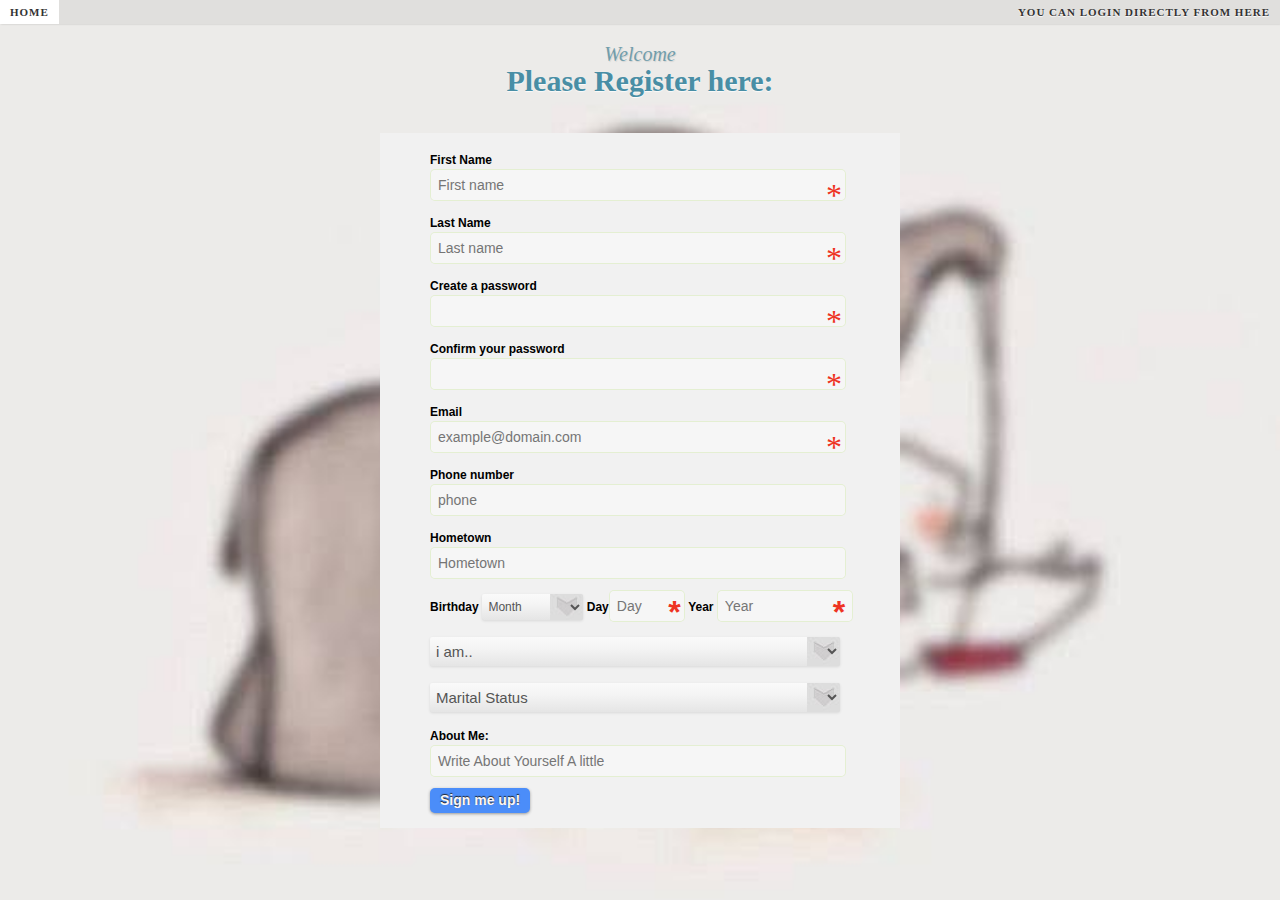
<file: index.html>
<!DOCTYPE html>
<html>
<head>
<title>El 3M'S w nourhan</title>
  <meta http-equiv="X-UA-Compatible" content="IE=EmulateIE7; IE=EmulateIE9">
  <meta http-equiv="Content-Type" content="text/html; charset=utf-8" />
  <meta name="viewport" content="width=device-width, initial-scale=1, maximum-scale=1.0, user-scalable=no"/>
    <link rel="stylesheet" type="text/css" href="style.css" media="all" />
    <link rel="stylesheet" type="text/css" href="demo.css" media="all" />

    <script type="text/javascript">

function validate()
{

var pass= document.getElementById("password").value;
var pass1= document.getElementById("repassword").value;

if(pass != pass1)
{
alert ("passwords are not matching !");
return false;
}

var email = document.getElementById("email").value;
var regex = /^([0-9a-zA-Z]([-_\\.]*[0-9a-zA-Z]+)*)@([0-9a-zA-Z]([-_\\.]*[0-9a-zA-Z]+)*)[\\.]([a-zA-Z]{2,9})$/;
if(!regex.test(email)){
 alert("Enter a valid email");
 return false;
     }
var fname= document.getElementById("fname").value;
var lname= document.getElementById("lname").value;
var letters = /^[A-Za-z]+$/;
if(!fname.match(letters))  
      
     {  
     alert("your first name must be letters only");  
     return false;  
     } 
if(!(lname.match(letters)))  
      
     {  
     alert("your last name must be letters only");  
     return false;  
     } 
   

return true;

} 
</script>
<body>
<div class="container">
            <div class="fresh-top">
                <a href="3mn.html" target="_self"><strong>Home</strong></a>
                <span class="right">
                    <a href="login.php">
                        <strong>You Can login directly from here</strong>
                    </a>
                </span>
                <div class="clr"></div>
            </div>
      <header>
        <h1><span>Welcome</span>Please Register here:</h1>
            </header>       
      <div  class="form" >
        <form id="contactform" action="welcome.php" method="POST" onsubmit="return validate()" > 
          <p class="contact"><label for="name">First Name</label></p> 
          <input id="fname" name="fname" placeholder="First name" maxlength="14" required="" tabindex="1" type="text"> 
         <span class="asterisk_input">  </span>  

          <p class="contact"><label for="name">Last Name</label></p> 
          <input id="lname" name="lname" placeholder="Last name" maxlength="14" required="" tabindex="2" type="text"> 
           <span class="asterisk_input">  </span>  

              <p class="contact"><label for="password">Create a password</label></p> 
          <input type="password" id="password" name="password" minlength="10" maxlength="20" required="" tabindex="3"> 
           <span class="asterisk_input">  </span>  
                <p class="contact"><label for="repassword">Confirm your password</label></p> 
          <input type="password" id="repassword" name="repassword" maxlength="14" required="" tabindex="4"> 
           <span class="asterisk_input">  </span>  
           
          <p class="contact"><label for="email">Email</label></p> 
          <input id="email" name="email" placeholder="example@domain.com" required="" type="email" tabindex="5"> 
           <span class="asterisk_input">  </span>  
                
                <p class="contact"><label for="username">Phone number</label></p> 
          <input id="phone" name="phone" placeholder="phone" maxlength="11" tabindex="6" type="text" type="text" pattern="\d{11}" title="11 digits numbers"> 

          <p class="contact"><label for="hometown">Hometown</label></p> 
       <input id="hometown" name="hometown" placeholder="Hometown"  type="text" tabindex="7">
           
            
               <fieldset>
                 <label>Birthday</label>
                  <label class="month"> 
                  <select class="select-style" name="BirthMonth" required tabindex="8" >
                  <option value="">Month</option>
                  <option value="01">January</option>
                  <option value="02">February</option>
                  <option value="03" >March</option>
                  <option value="04">April</option>
                  <option value="05">May</option>
                  <option value="06">June</option>
                  <option value="07">July</option>
                  <option value="08">August</option>
                  <option value="09">September</option>
                  <option value="10">October</option>
                  <option value="11">November</option>
                  <option value="12" >December</option>
                  <span class="asterisk_input">  </span> 
                  </label>
                 </select>    
               <label>Day<input class="birthday" id="day"  maxlength="2"  type="number" min="1" max="31" name="BirthDay" required placeholder="Day" tabindex="9" ></label>
               <span class="asterisk_input">  </span> 
                <label>Year <input class="birthyear" maxlength="4" type="number" min="1930" max="2015" name="BirthYear" required placeholder="Year" tabindex="10" ></label>
                 <span class="asterisk_input">  </span>  
              </fieldset>
  
            <select class="select-style gender" name="gender" tabindex="11" required>
            <option value="" >i am..</option>
            <option value="Male">Male</option>
            <span class="asterisk_input">  </span> 
            <option value="Female">Female</option>
            <span class="asterisk_input">  </span> 

            </select><br><br>

             <select class="select-style gender" name="marital" tabindex="12" required>
            <option value="">Marital Status</option>
            <option value="Single">Single</option>
            <option value="Married">Married</option>
            <option value="Engaged">Engaged</option>

            </select><br><br>
            
            <p class="contact"><label for="me">About Me:</label></p> 
            <input id="me" name="me" placeholder="Write About Yourself A little" type="text"> <br>
            <input class="buttom" name="submit" id="submit" tabindex="13" value="Sign me up!" type="submit">   
   </form> 
</div>      
</div>
</body>
</html>
</file>
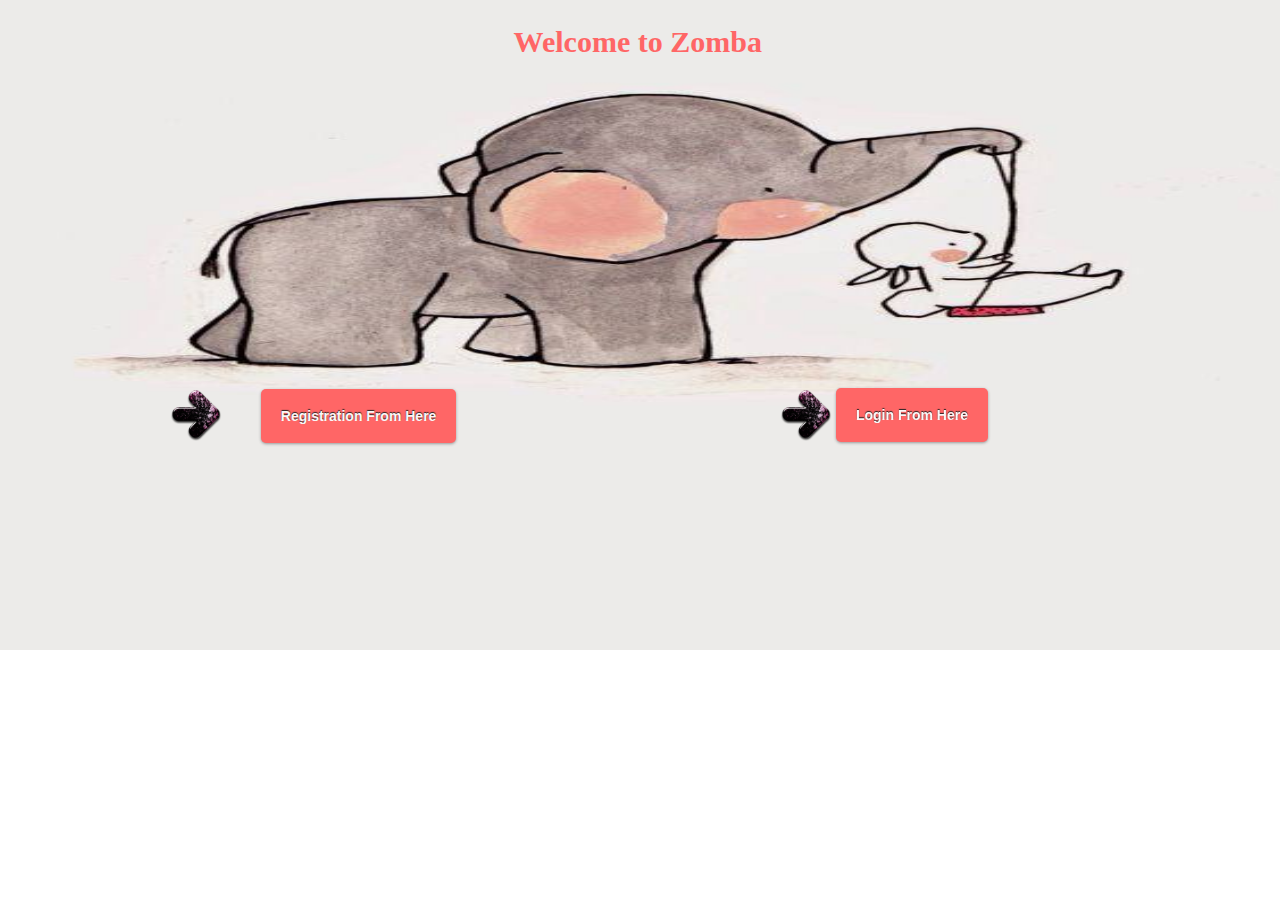
<file: 3mn.html>
<!DOCTYPE html>
<html>
<head>
<title>El 3M'S w nourhan</title>
    <link rel="stylesheet" type="text/css" href="mn.css" media="all" />

<style>
body {
    font-family: Cambria, Palatino, "Palatino Linotype", "Palatino LT STD", Georgia, serif;
	background:url(images/mai.jpg);
	font-weight: 400;
	font-size: 15px;
	color: #3a2127;
	overflow-y: scroll;
  background-position: center;
  background-repeat: no-repeat;
  background-size: 1350px 850px;
}
/*.animate-area { 
  background-image: url(g.png), url(g1.png), url(images.png);
  background-position: 20px -90px, 30px 80px, 0px 0px;
  background-repeat: no-repeat, no-repeat, repeat-x;
}

@keyframes animatedBird {
  from { background-position: 20px 20px, 30px 80px, 0 0; }
  to { background-position: 300px -90px, 30px 20px, 100% 0; }
}
    
.animate-area { 
  animation: animatedBird 4s linear infinite;
}

*/

@keyframes tutsFade {
  0% {
    opacity: 1;
  }
  100% {
    opacity: 0;
  }
}
p {

  animation-name: tutsFade;
  animation-duration: 2s;
  animation-delay: 0.5s;
  animation-iteration-count: infinite;
  animation-timing-function: linear;
  animation-direction: alternate;
  text-align: left;
  font-size: 30px;
  font-family: fantasy;
  color:#000066;
  margin-top: 40px;
  margin-left: 0px;
  border : 1px solid black;
  border-radius: 1px;
  padding: 10px 10px 10px ;
  padding-right: -100px;
  width : fit-content;
  width:-webkit-fit-content; 
  width:-moz-fit-content;
  border-width: 5px;
  border-color: #000066;
  float: center;
  border-collapse: collapse;
  
}

@keyframes slidein {
  from {
    margin-left: 100%;
    width: 300%; 
  }

  to {
    margin-left: 0%;
    width: 10040
  }
}


@keyframes slide {
  from {
    margin-left: 100%;
    width: 300%; 
  }

  to {
    margin-left: 40%;
    width: 10040
  }
}

h1 {
  animation-duration: 3s;
  animation-name: slidein;
  animation-iteration-count: infinite;
  font-size: 30px;
  font-family: fantasy;
  color:#000066;
}


h2 {
  animation-duration: 3s;
  animation-name: slide;
  margin-left: 40%;
  font-size: 30px;
  font-family: fantasy;
  color:#FF6666;
}

.may {
 margin-left: 20%;
 margin-top: 305px;
 font-style: italic;
 color :#0066cc;
 display: inline-block;

}

.may input.buttom {
   background: #FF6666; display: inline-block; padding: 20px 20px 20px; color: #fbf7f7; text-decoration: none; font-weight: bold; line-height: 1; -moz-border-radius: 5px; -webkit-border-radius: 5px; border-radius: 5px; -moz-box-shadow: 0 1px 3px #999; -webkit-box-shadow: 0 1px 3px #999; box-shadow: 0 1px 3px #999; text-shadow: 0 -1px 1px #222; border: none; position: relative; cursor: pointer; font-size: 14px; font-family:Verdana, Geneva, sans-serif;
 }

.may input.buttom:hover { 
 background-color: #006699;
 display: inline-block;
 }


 .mayar {
 margin-left: 65.5%;
 margin-top: -55px;
 font-style: italic;
 color :#0066cc;

}

.mayar input.buttom {
   background: #FF6666; display: inline-block; padding: 20px 20px 20px; color: #fbf7f7; text-decoration: none; font-weight: bold; line-height: 1; -moz-border-radius: 5px; -webkit-border-radius: 5px; border-radius: 5px; -moz-box-shadow: 0 1px 3px #999; -webkit-box-shadow: 0 1px 3px #999; box-shadow: 0 1px 3px #999; text-shadow: 0 -1px 1px #222; border: none; position: relative; cursor: pointer; font-size: 14px; font-family:Verdana, Geneva, sans-serif;
 }

.mayar input.buttom:hover { 
 background-color: #006699;
 }

</style>
</head>

<body>
<!--<h1><strong>Welcome to our Page</strong></h1>-->
<h2><strong>Welcome to Zomba</strong></h2>
<div class="arrow bounce">
</div>
<div class="may">
<form action="index.html">
            <input class="buttom" name="submit" id="submit" tabindex="12" value="Registration From Here" type="submit">   

</form>
</div>
<!--<p><strong>If You Already have an Account</strong></p>-->
<div class="nourhan bounce">
</div>
<div class="mayar">
<form action="login.php">
            <input class="buttom" name="submit" id="submit" tabindex="12" value="Login From Here" type="submit">   
            
</form>
</div>
</div>
</body>
</html>
</file>
<file: style.css>
.form{
	background:#f1f1f1; width:470px; margin:0 auto; padding-left:50px; padding-top:20px;
}
.form fieldset{border:0px; padding:0px; margin:0px;}
.form p.contact { font-size: 12px; margin:0px 0px 10px 0;line-height: 14px; font-family:Arial, Helvetica;}

.form input[type="text"] { width: 400px; }
.form input[type="email"] { width: 400px; }
.form input[type="password"] { width: 400px; }
.form input.birthday{width:60px;}
.form input.birthyear{width:120px;}
.form label { color: #000; font-weight:bold;font-size: 12px;font-family:Arial, Helvetica; }
.form label.month {width: 135px;}
.form input, textarea { background-color: rgba(255, 255, 255, 0.4); border: 1px solid rgba(122, 192, 0, 0.15); padding: 7px; font-family: Keffeesatz, Arial; color: #4b4b4b; font-size: 14px; -webkit-border-radius: 5px; margin-bottom: 15px; margin-top: -10px; }
.form input:focus, textarea:focus { border: 1px solid #ff5400; background-color: rgba(255, 255, 255, 1); }
.form .select-style {
  -webkit-appearance: button;
  -webkit-border-radius: 2px;
  -webkit-box-shadow: 0px 1px 3px rgba(0, 0, 0, 0.1);
  -webkit-padding-end: 20px;
  -webkit-padding-start: 2px;
  -webkit-user-select: none;
  background-image: url(images/select-arrow.png), 
    -webkit-linear-gradient(#FAFAFA, #F4F4F4 40%, #E5E5E5);
  background-position: center right;
  background-repeat: no-repeat;
  border: 0px solid #FFF;
  color: #555;
  font-size: inherit;
  margin: 0;
  overflow: hidden;
  padding-top: 5px;
  padding-bottom: 5px;
  text-overflow: ellipsis;
  white-space: nowrap;}
.form .gender {
  width:410px;
  }
.form input.buttom{ background: #4b8df9; display: inline-block; padding: 5px 10px 6px; color: #fbf7f7; text-decoration: none; font-weight: bold; line-height: 1; -moz-border-radius: 5px; -webkit-border-radius: 5px; border-radius: 5px; -moz-box-shadow: 0 1px 3px #999; -webkit-box-shadow: 0 1px 3px #999; box-shadow: 0 1px 3px #999; text-shadow: 0 -1px 1px #222; border: none; position: relative; cursor: pointer; font-size: 14px; font-family:Verdana, Geneva, sans-serif;}
.form input.buttom:hover	{ background-color: #2a78f6; }
</file>
<file: demo.css>
body,div,dl,dt,dd,ul,ol,li,h1,h2,h3,h4,h5,h6,pre,form,fieldset,input,textarea,p,blockquote,th,td { 
	margin:0;
	padding:0;
}
html,body {
	margin:0;
	padding:0;
	height: 100%;
}
table {
	border-collapse:collapse;
	border-spacing:0;
}
img { 
	border:0;
}
address,caption,cite,code,dfn,th,var {
	font-style:normal;
	font-weight:normal;
}
ol,ul {
	list-style:none;
}
caption,th {
	text-align:left;
}
h1,h2,h3,h4,h5,h6 {
	font-size:100%;
	font-weight:normal;
}
header{
	display: block;
}
body{
	font-family: Cambria, Palatino, "Palatino Linotype", "Palatino LT STD", Georgia, serif;
	font-weight: 400;
	font-size: 15px;
	color: #3a2127;
	overflow-y: scroll;
	/*background: url(images/blue.jpg) no-repeat center center fixed; 
  -webkit-background-size: cover;
  -moz-background-size: cover;
  -o-background-size: cover;
  background-size: cover;*/
background: url('images/mai2.jpg') no-repeat center center fixed;
/*height: 100%;*/
background-size: cover;
-webkit-background-size: cover;
-moz-background-size: cover;
-o-background-size: cover;
background-position: center;
filter: progid:DXImageTransform.Microsoft.AlphaImageLoader(src='images/mai2.jpg', sizingMethod='scale');
-ms-filter: "progid:DXImageTransform.Microsoft.AlphaImageLoader(src='images/mai2.jpg', sizingMethod='scale')";

}

.back-to-reg span.left{
	float: right;
	padding: 0px 10px;
	letter-spacing: 1px;
	color: #333;
	text-shadow: 0px 1px 1px #fff;
	display: block;
}

.back-to-reg span.right{
	float: right;
	padding: 0px 10px;
	letter-spacing: 1px;
	color: #333;
	text-shadow: 0px 1px 1px #fff;
	display: block;
}

a{
	color: #333;
	text-decoration: none;
}
.container{
	width: 100%;
	height: 100%;
	position: relative;
}
.clr{
	clear: both;
}
.container > header{
	padding: 20px 30px 20px 30px;
	margin: 0px 20px 10px 20px;
	position: relative;
	display: block;
	text-shadow: 1px 1px 1px rgba(0,0,0,0.2);
    text-align: center;

}
.container > header h1{
	position: relative;
	color: #498ea5;
	font-weight: 700;
	font-style: normal;
	font-size: 30px;
	padding: 0px 0px 5px 0px;
	text-shadow: 0px 1px 1px rgba(255,255,255,0.8);
}
.container > header h1 span{
	font-family: 'Alegreya SC', Georgia, serif;
	font-size: 20px;
	line-height: 20px;
	display: block;
	font-weight: 400;
	font-style: italic;
	color: #719dab;
	text-shadow: 1px 1px 1px rgba(0,0,0,0.1);
}
.container > header h2{
	font-size: 16px;
	font-style: italic;
	color: #2d6277;
	text-shadow: 0px 1px 1px rgba(255,255,255,0.8);
}
.fresh-top{
	line-height: 24px;
	font-size: 11px;
	background: rgba(0, 0, 0, 0.05);
	text-transform: uppercase;
	z-index: 9999;
	position: relative;
	box-shadow: 1px 0px 2px rgba(0,0,0,0.2);
}
.fresh-top a{
	padding: 0px 10px;
	letter-spacing: 1px;
	color: #333;
	text-shadow: 0px 1px 1px #fff;
	display: block;
	float: left;
}
.fresh-top a:hover{
	background: #fff;
}
.fresh-top span.right{
	float: right;
}
.fresh-top span.right a{
	float: left;
	display: block;
}
.fresh-demos{
    text-align:center;
	display: block;
	line-height: 30px;
	padding: 20px 0px;
}
.fresh-demos a{
    display: inline-block;
	margin: 0px 4px;
	padding: 0px 4px;
	color: #fff;
	line-height: 20px;	
	font-style: italic;
	font-size: 13px;
	border-radius: 3px;
	background: rgba(41,77,95,0.1);
	-webkit-transition: all 0.2s linear;
	-moz-transition: all 0.2s linear;
	-o-transition: all 0.2s linear;
	-ms-transition: all 0.2s linear;
	transition: all 0.2s linear;
}
.fresh-demos a:hover{
	background: rgba(41,77,95,0.3);
}
.fresh-demos a.current,
.fresh-demos a.current:hover{
	background: rgba(41,77,95,0.3);
}



.back-to-reg{
	line-height: 24px;
	font-size: 11px;
	background: rgba(0, 0, 0, 0.05);
	text-transform: uppercase;
	z-index: 9999;
	position: relative;
	box-shadow: 1px 0px 2px rgba(0,0,0,0.2);
}
.back-to-reg a{
	padding: 0px 10px;
	letter-spacing: 1px;
	color: #333;
	text-shadow: 0px 1px 1px #fff;
	display: block;
	float: left;
}
.back-to-reg a:hover{
	background: #fff;
}
.back-to-reg span.right{
	float: right;
}
.back-to-reg span.right a{
	float: left;
	display: block;
}
.back-to-reg-demos{
    text-align:center;
	display: block;
	line-height: 30px;
	padding: 20px 0px;
}
.back-to-reg-demos a{
    display: inline-block;
	margin: 0px 4px;
	padding: 0px 4px;
	color: #fff;
	line-height: 20px;	
	font-style: italic;
	font-size: 13px;
	border-radius: 3px;
	background: rgba(41,77,95,0.1);
	-webkit-transition: all 0.2s linear;
	-moz-transition: all 0.2s linear;
	-o-transition: all 0.2s linear;
	-ms-transition: all 0.2s linear;
	transition: all 0.2s linear;
}
.back-to-reg-demos a:hover{
	background: rgba(41,77,95,0.3);
}
.back-to-reg-demos a.current,
.back-to-reg-demos a.current:hover{
	background: rgba(41,77,95,0.3);
}

.required label:after {
    color: #e32;
    content: ' *';
    display:inline;
}

.asterisk_input:after {
content:" *"; 
color: #e32;
position: absolute; 
margin: 0px 0px 0px -20px; 
font-size: xx-large; 
padding: 0 5px 0 0; }


.container > header h3{
 font-family: 'Alegreya SC', Georgia, serif;
 font-size: 30px;
 text-align: left;
 line-height: 30px;
 display: block;
 font-weight: 400;
 font-style: italic;
 color: #719dab;
 text-shadow: 1px 1px 1px rgba(0,0,0,0.1);
}

.mai {
	margin-top: -40px;
	margin-left: 50px;
    border : 1px solid black;
    border-radius: 1px;
	padding: 0px;
	border-width: 3px;
    float: left;
    border-collapse: collapse;
    cursor:pointer;

  
}

.mayar header {  
    text-align: left;
    margin-top: -15px;
	margin-left: 65px;
    display : inline-block;
    font-size: 17px;
    clear:both;
    float:left;
    color: black;
}
.nourhan {
 margin-left: 500px;
 font-style: italic;
 color :#0066cc;
 display: inline-block;
 margin-top: 20px;

}

.nourhan input.buttom {
   background: #4b8df9; padding: 5px 10px 6px; color: #fbf7f7; text-decoration: none; font-weight: bold; line-height: 1; -moz-border-radius: 5px; -webkit-border-radius: 5px; border-radius: 5px; -moz-box-shadow: 0 1px 3px #999; -webkit-box-shadow: 0 1px 3px #999; box-shadow: 0 1px 3px #999; text-shadow: 0 -1px 1px #222; border: none; position: relative; cursor: pointer; font-size: 14px; font-family:Verdana, Geneva, sans-serif;
   margin-left: 200px;
   display: block;
   margin-top: -26.5px;
}

.nourhan input.buttom:hover { 
 background-color: #2a78f6;
 display: inline-block;
 }

.nourhan input[type=text] {
   padding:5px 10px 5px; 
    border:2px solid #ccc; 
    -webkit-border-radius: 5px;
    border-radius: 5px;
    display: inline-block;
}

.sha3er {
   margin-left: 30px;
  margin-top: 150px;
 font-style: italic;
 color :#0066cc;
}

.sha3er input.buttom {
   background: #4b8df9; display: inline-block; padding: 5px 10px 6px; color: #fbf7f7; text-decoration: none; font-weight: bold; line-height: 1; -moz-border-radius: 5px; -webkit-border-radius: 5px; border-radius: 5px; -moz-box-shadow: 0 1px 3px #999; -webkit-box-shadow: 0 1px 3px #999; box-shadow: 0 1px 3px #999; text-shadow: 0 -1px 1px #222; border: none; position: relative; cursor: pointer; font-size: 14px; font-family:Verdana, Geneva, sans-serif;
 }

.sha3er input.buttom:hover { 
 background-color: #2a78f6;
 }

 .batee5 {
 margin-left: 245px;
 font-style: italic;
 color :#0066cc;
 display: inline-block;
 margin-top: 20px;

}

.batee5 input.buttom {
   background: #4b8df9; display: inline-block; padding: 5px 10px 6px; color: #fbf7f7; text-decoration: none; font-weight: bold; line-height: 1; -moz-border-radius: 5px; -webkit-border-radius: 5px; border-radius: 5px; -moz-box-shadow: 0 1px 3px #999; -webkit-box-shadow: 0 1px 3px #999; box-shadow: 0 1px 3px #999; text-shadow: 0 -1px 1px #222; border: none; position: relative; cursor: pointer; font-size: 14px; font-family:Verdana, Geneva, sans-serif;
 }

.batee5 input.buttom:hover { 
 background-color: #2a78f6;
 display: inline-block;
 }


 .batee5 input[type=text] {
 	text-align: center;
   padding:20px 200px 20px 200px; 
    border:2px solid #ccc; 
    -webkit-border-radius: 5px;
    border-radius: 5px;
    display: inline-block;
}

.batee5 fieldset {
	border:0px; 
	padding:0px; 
	margin:0px;
	margin-left: 100px;
	display: inline-block;
}


.batee5 label {

	color:#0066cc; 
	font-weight:bold;
	font-size: 16px;
}
.batee5 label.Privacy {
	width: 150px;
	
}

.batee5 .select-style {
  -webkit-appearance: button;
  -webkit-border-radius: 2px;
  -webkit-box-shadow: 0px 1px 3px rgba(0, 0, 0, 0.1);
  -webkit-padding-end: 30px;
  -webkit-padding-start: 2px;
  -webkit-user-select: none;
  background-image: url(grey.png), 
    -webkit-linear-gradient(#FAFAFA, #F4F4F4 40%, #E5E5E5);
  background-position: center right;
  background-repeat: no-repeat;
  background-size: 30px 30px;
  border: 0px solid #FFF;
  color: #555;
  font-size: inherit;
  margin: 0;
  height: 25px;
  margin-left: 60px;
  overflow: hidden;
  padding-top: 5px;
  padding-bottom: 5px;
  text-overflow: ellipsis;
  cursor:pointer;
  white-space: nowrap;
}



.mer , .mayar{
	display:block;
}
.mer{
	margin-left: 600px;
	margin-top : -350px;

    
}
.mer span {
	border-style: ridge;
	border : 1px solid black;
  border-radius: 1px;
  padding: 0px;
  width : fit-content;
  width:-webkit-fit-content; 
  width:-moz-fit-content;
  border-width: 5px;
  float: center;
  border-collapse: collapse;
}

.yala {
	margin-top: 20px;
	margin-left: 50px;
    border : 1px solid black;
    border-radius: 1px;
	padding: 0px;
	border-width: 3px;
    float: left;
    border-collapse: collapse;
    cursor:pointer;

  
}

.p2 {
 margin-left: 250px;
 font-style: italic;
 color :#0066cc;
 display: inline-block;
 margin-top: 20px;

}

.p2 input.buttom {
   background: #4b8df9; display: inline-block; padding: 5px 10px 6px; color: #fbf7f7; text-decoration: none; font-weight: bold; line-height: 1; -moz-border-radius: 5px; -webkit-border-radius: 5px; border-radius: 5px; -moz-box-shadow: 0 1px 3px #999; -webkit-box-shadow: 0 1px 3px #999; box-shadow: 0 1px 3px #999; text-shadow: 0 -1px 1px #222; border: none; position: relative; cursor: pointer; font-size: 14px; font-family:Verdana, Geneva, sans-serif;
 }

.p2 input.buttom:hover { 
 background-color: #2a78f6;
 display: inline-block;
 }

.p2 input[type=text] {
   padding:5px 10px 5px; 
    border:2px solid #ccc; 
    -webkit-border-radius: 5px;
    border-radius: 5px;
    display: inline-block;
}

.merr , .mayar{
	display:block;
}
.merr{
	margin-left: 600px;
	margin-top : -250px;

    
}
.merr span {
  border-radius: 1px;
  padding: 0px;
  width : fit-content;
  width:-webkit-fit-content; 
  width:-moz-fit-content;
  border-width: 5px;
  float: center;
  border-collapse: collapse;
}


.nour {
 margin-left: 200px;
 font-style: italic;
 color :#0066cc;
 display: inline-block;
 margin-top: 20px;

}

.nour input.buttom {
   background: #4b8df9; display: inline-block; padding: 5px 10px 6px; color: #fbf7f7; text-decoration: none; font-weight: bold; line-height: 1; -moz-border-radius: 5px; -webkit-border-radius: 5px; border-radius: 5px; -moz-box-shadow: 0 1px 3px #999; -webkit-box-shadow: 0 1px 3px #999; box-shadow: 0 1px 3px #999; text-shadow: 0 -1px 1px #222; border: none; position: relative; cursor: pointer; font-size: 14px; font-family:Verdana, Geneva, sans-serif;
 }

.nour input.buttom:hover { 
 background-color: #2a78f6;
 display: inline-block;
 }

.nour input[type=text] {
   padding:5px 10px 5px; 
    border:2px solid #ccc; 
    -webkit-border-radius: 5px;
    border-radius: 5px;
    display: inline-block;
}


.maii {
	margin-top: 20px;
	margin-left: 50px;
    border : 1px solid black;
    border-radius: 1px;
	padding: 0px;
	border-width: 3px;
    float: left;
    border-collapse: collapse;
    cursor:pointer;

  
}


.merrr , .mayar{
	display:block;
}
.merrr{
	margin-left: 600px;
	margin-top : -250px;

    
}
.merrr span {
  border-radius: 1px;
  padding: 0px;
  width : fit-content;
  width:-webkit-fit-content; 
  width:-moz-fit-content;
  border-width: 5px;
  float: center;
  border-collapse: collapse;
}
.m {
	margin-top: 20px;
	margin-left: 50px;
    border : 1px solid black;
    border-radius: 1px;
	padding: 0px;
	border-width: 3px;
    float: left;
    border-collapse: collapse;
    cursor:pointer;  
}

.sa7 {
	margin-top: 20px;
	margin-left: 50px;
    border : 1px solid black;
    border-radius: 1px;
	padding: 0px;
	border-width: 3px;
    float: left;
    border-collapse: collapse;
    cursor:pointer;  
}


.blue {
 margin-left: 200px;
 font-style: italic;
 color :#0066cc;
 display: inline-block;
 margin-top: 20px;

}

.blue input.buttom {
   background: #4b8df9; display: inline-block; padding: 5px 10px 6px; color: #fbf7f7; text-decoration: none; font-weight: bold; line-height: 1; -moz-border-radius: 5px; -webkit-border-radius: 5px; border-radius: 5px; -moz-box-shadow: 0 1px 3px #999; -webkit-box-shadow: 0 1px 3px #999; box-shadow: 0 1px 3px #999; text-shadow: 0 -1px 1px #222; border: none; position: relative; cursor: pointer; font-size: 14px; font-family:Verdana, Geneva, sans-serif;
 }

.blue input.buttom:hover { 
 background-color: #2a78f6;
 display: inline-block;
 }

.blue input[type=text] {
   padding:5px 10px 5px; 
    border:2px solid #ccc; 
    -webkit-border-radius: 5px;
    border-radius: 5px;
    display: inline-block;
}


.nou {
 margin-left: 200px;
 font-style: italic;
 color :#0066cc;
 display: inline-block;
 margin-top: 20px;

}

.nou input.buttom {
   background: #4b8df9; display: inline-block; padding: 5px 10px 6px; color: #fbf7f7; text-decoration: none; font-weight: bold; line-height: 1; -moz-border-radius: 5px; -webkit-border-radius: 5px; border-radius: 5px; -moz-box-shadow: 0 1px 3px #999; -webkit-box-shadow: 0 1px 3px #999; box-shadow: 0 1px 3px #999; text-shadow: 0 -1px 1px #222; border: none; position: relative; cursor: pointer; font-size: 14px; font-family:Verdana, Geneva, sans-serif;
 }

.nou input.buttom:hover { 
 background-color: #2a78f6;
 display: inline-block;
 }

.nou input[type=text] {
   padding:5px 10px 5px; 
    border:2px solid #ccc; 
    -webkit-border-radius: 5px;
    border-radius: 5px;
    display: inline-block;
}

.me , .mayar{
	display:block;
}
.me{
	margin-left: 600px;
	margin-top : -250px;

    
}
.me span {
  border-radius: 1px;
  padding: 0px;
  width : fit-content;
  width:-webkit-fit-content; 
  width:-moz-fit-content;
  border-width: 5px;
  float: center;
  border-collapse: collapse;
}

.red {
	margin-top: 10px;
	margin-left: 20px;
    border : 1px solid black;
    border-radius: 1px;
	padding: 0px;
	border-width: 3px;
    float: left;
    border-collapse: collapse;
    cursor:pointer;  
}




.orange {
 margin-left: 400px;
 font-style: italic;
 color :#0066cc;
 display: inline-block;
 margin-top: 10px;

}

.orange input.buttom {
   background: #4b8df9; display: block; padding: 5px 10px 6px; color: #fbf7f7; text-decoration: none; font-weight: bold; line-height: 1; -moz-border-radius: 5px; -webkit-border-radius: 5px; border-radius: 5px; -moz-box-shadow: 0 1px 3px #999; -webkit-box-shadow: 0 1px 3px #999; box-shadow: 0 1px 3px #999; text-shadow: 0 -1px 1px #222; border: none; position: relative; cursor: pointer; font-size: 14px; font-family:Verdana, Geneva, sans-serif;
   margin-left: 200px;
   margin-top: -27px;

 }

.orange input.buttom:hover { 
 background-color: #2a78f6;
 display: inline-block;
 }

.orange input[type=text] {
   padding:5px 10px 5px; 
    border:2px solid #ccc; 
    -webkit-border-radius: 5px;
    border-radius: 5px;
    display: inline-block;
}

.purple , .mayar{
	display:block;
}
.purple{
	margin-left: 500px;
	margin-top : -100px;

    
}
.purple span {
  border-radius: 1px;
  padding: 0px;
  width : fit-content;
  width:-webkit-fit-content; 
  width:-moz-fit-content;
  border-width: 5px;
  float: center;
  border-collapse: collapse;
}


.nono {
 margin-left: 250px;
 font-style: italic;
 color :#0066cc;
 display: inline-block;
 margin-top: 20px;

}

.nono button.buttom {
   background: #4b8df9; display: inline-block; padding: 5px 10px 6px; color: #fbf7f7; text-decoration: none; font-weight: bold; line-height: 1; -moz-border-radius: 5px; -webkit-border-radius: 5px; border-radius: 5px; -moz-box-shadow: 0 1px 3px #999; -webkit-box-shadow: 0 1px 3px #999; box-shadow: 0 1px 3px #999; text-shadow: 0 -1px 1px #222; border: none; position: relative; cursor: pointer; font-size: 14px; font-family:Verdana, Geneva, sans-serif;
 }

.nono button.buttom:hover { 
 background-color: #2a78f6;
 display: inline-block;
 }



.marmero {
 margin-left: 100px;
 font-style: italic;
 color :#0066cc;
 margin-top: 20px;

}


 .maaay {
 margin-left: 50px;
 font-style: italic;
 color :#0066cc;
 display: inline-block;
 margin-top: 20px;


}

.maaay button.buttom {
   background: #4b8df9; display: inline-block; padding: 5px 10px 6px; color: #fbf7f7; text-decoration: none; font-weight: bold; line-height: 1; -moz-border-radius: 5px; -webkit-border-radius: 5px; border-radius: 5px; -moz-box-shadow: 0 1px 3px #999; -webkit-box-shadow: 0 1px 3px #999; box-shadow: 0 1px 3px #999; text-shadow: 0 -1px 1px #222; border: none; position: relative; cursor: pointer; font-size: 14px; font-family:Verdana, Geneva, sans-serif;
 }

.maaay button.buttom:hover { 
 background-color: #2a78f6;
 display: inline-block;
 }

 .no {
 	float:right;
   color: #2a78f6;
   display: inline-block;

 }

.nam {
color: #2a78f6;
display: inline-block;
font-size: 25px;
margin-left: 5px;
}

.namee {
color: black;
display: inline-block;
font-size: 17px;
margin-left: 5px;
}

.so {

	margin-left: 15px;
	color: black;
}

.lolo{
	margin-top: 100px;
	font-size: 20px;
	margin-left: 10px;
}

.roro{
 margin-left: 250px;
 font-style: italic;
 color :#0066cc;
 display: inline-block;
 margin-top: 20px;

}

.roro button.buttom {
   background: #4b8df9; display: inline-block; padding: 5px 10px 6px; color: #fbf7f7; text-decoration: none; font-weight: bold; line-height: 1; -moz-border-radius: 5px; -webkit-border-radius: 5px; border-radius: 5px; -moz-box-shadow: 0 1px 3px #999; -webkit-box-shadow: 0 1px 3px #999; box-shadow: 0 1px 3px #999; text-shadow: 0 -1px 1px #222; border: none; position: relative; cursor: pointer; font-size: 14px; font-family:Verdana, Geneva, sans-serif;
 }

.roro button.buttom:hover { 
 background-color: #2a78f6;
 display: inline-block;
 }

 .memoo{
 font-style: italic;
 color :#0066cc;
 

}

.memoo button.buttom {
   background: #4b8df9; display: inline-block; padding: 5px 10px 6px; color: #fbf7f7; text-decoration: none; font-weight: bold; line-height: 1; -moz-border-radius: 5px; -webkit-border-radius: 5px; border-radius: 5px; -moz-box-shadow: 0 1px 3px #999; -webkit-box-shadow: 0 1px 3px #999; box-shadow: 0 1px 3px #999; text-shadow: 0 -1px 1px #222; border: none; position: relative; cursor: pointer; font-size: 14px; font-family:Verdana, Geneva, sans-serif;
 }

.memoo button.buttom:hover { 
 background-color: #2a78f6;
 }

.nameee {
color: #2a78f6 ;
display: inline-block;
font-size: 17px;
margin-left: 5px;
}
.nooo {
 	float:right;
   color: #2a78f6;
   display: inline-block;

 }

.sooo {

	margin-left: 15px;
	color: black;
}



.Table {
	margin-left:37.5%;padding:0px;
	width:20%;
	box-shadow: 10px 10px 5px #888888;
	border:1px solid #000000;
	
	-moz-border-radius-bottomleft:0px;
	-webkit-border-bottom-left-radius:0px;
	border-bottom-left-radius:0px;
	
	-moz-border-radius-bottomright:0px;
	-webkit-border-bottom-right-radius:0px;
	border-bottom-right-radius:0px;
	
	-moz-border-radius-topright:0px;
	-webkit-border-top-right-radius:0px;
	border-top-right-radius:0px;
	
	-moz-border-radius-topleft:0px;
	-webkit-border-top-left-radius:0px;
	border-top-left-radius:0px;	
}.Table th{

 text-align: center;
 color: black;
 
}.Table table{
    border-collapse: collapse;
        border-spacing: 0;
	width:100%;
	height:100%;
	margin:0px;padding:0px;
	text-align: center;
}.Table tr:last-child td:last-child {
	-moz-border-radius-bottomright:0px;
	-webkit-border-bottom-right-radius:0px;
	border-bottom-right-radius:0px;
	text-align: center;
}
.Table table tr:first-child td:first-child {
	-moz-border-radius-topleft:0px;
	-webkit-border-top-left-radius:0px;
	border-top-left-radius:0px;
	text-align: center;
}
.Table table tr:first-child td:last-child {
	-moz-border-radius-topright:0px;
	-webkit-border-top-right-radius:0px;
	border-top-right-radius:0px;
	text-align: center;
}.Table tr:last-child td:first-child{
	-moz-border-radius-bottomleft:0px;
	-webkit-border-bottom-left-radius:0px;
	border-bottom-left-radius:0px;
	text-align: center;
}.Table tr:hover td{
	text-align: center;
	
}
.Table tr:nth-child(odd){ background-color:#aad4ff; text-align: center;}
.Table tr:nth-child(even)    { background-color:#ffffff; text-align: center;}
.Table td{
	vertical-align:middle;
	
	text-align: center;
	border:1px solid #000000;
	border-width:0px 1px 1px 0px;
	text-align:left;
	padding:7px;
	font-size:10px;
	font-family:Arial;
	font-weight:normal;
	color:#000000;
}.Table tr:last-child td{
	border-width:0px 1px 0px 0px;
	text-align: center;
}.Table tr td:last-child{
	border-width:0px 0px 1px 0px;
	text-align: center;
}.Table tr:last-child td:last-child{
	border-width:0px 0px 0px 0px;
	text-align: center;
}
.Table tr:first-child td{
		background:-o-linear-gradient(bottom, #005fbf 5%, #003f7f 100%);	background:-webkit-gradient( linear, left top, left bottom, color-stop(0.05, #005fbf), color-stop(1, #003f7f) );
	background:-moz-linear-gradient( center top, #005fbf 5%, #003f7f 100% );
	filter:progid:DXImageTransform.Microsoft.gradient(startColorstr="#005fbf", endColorstr="#003f7f");	background: -o-linear-gradient(top,#005fbf,003f7f);
    text-align: center;
	background-color:#005fbf;
	border:0px solid #000000;
	text-align:center;
	border-width:0px 0px 1px 1px;
	font-size:14px;
	font-family:Arial;
	font-weight:bold;
	color:#ffffff;
}
.Table tr:first-child:hover td{
	background:-o-linear-gradient(bottom, #005fbf 5%, #003f7f 100%);	background:-webkit-gradient( linear, left top, left bottom, color-stop(0.05, #005fbf), color-stop(1, #003f7f) );
	background:-moz-linear-gradient( center top, #005fbf 5%, #003f7f 100% );
	filter:progid:DXImageTransform.Microsoft.gradient(startColorstr="#005fbf", endColorstr="#003f7f");	background: -o-linear-gradient(top,#005fbf,003f7f);
    text-align: center;
	background-color:#005fbf;
}
.Table tr:first-child td:first-child{
	border-width:0px 0px 1px 0px;
	text-align: center;
}
.Table tr:first-child td:last-child{
	border-width:0px 0px 1px 1px;
	text-align: center;
}


.Tables {
	margin-left:1%;padding:0px;
	margin-top: 40px;
	width:97.5%;
	box-shadow: 10px 10px 5px #888888;
	border:1px solid #000000;
	
	-moz-border-radius-bottomleft:0px;
	-webkit-border-bottom-left-radius:0px;
	border-bottom-left-radius:0px;
	
	-moz-border-radius-bottomright:0px;
	-webkit-border-bottom-right-radius:0px;
	border-bottom-right-radius:0px;
	
	-moz-border-radius-topright:0px;
	-webkit-border-top-right-radius:0px;
	border-top-right-radius:0px;
	
	-moz-border-radius-topleft:0px;
	-webkit-border-top-left-radius:0px;
	border-top-left-radius:0px;	
}.Tables th{

 text-align: center;
 color: black;
 
}.Tables table{
    border-collapse: collapse;
        border-spacing: 0;
	width:100%;
	height:100%;
	margin-bottom:-17px;
	/*margin:0px;*/padding:0px;
}.Tables tr:last-child td:last-child {
	-moz-border-radius-bottomright:0px;
	-webkit-border-bottom-right-radius:0px;
	border-bottom-right-radius:0px;
	text-align: center;
}
.Tables table tr:first-child td:first-child {
	-moz-border-radius-topleft:0px;
	-webkit-border-top-left-radius:0px;
	border-top-left-radius:0px;
	text-align: center;
}
.Tables table tr:first-child td:last-child {
	-moz-border-radius-topright:0px;
	-webkit-border-top-right-radius:0px;
	border-top-right-radius:0px;
	text-align: center;
}.Tables tr:last-child td:first-child{
	-moz-border-radius-bottomleft:0px;
	-webkit-border-bottom-left-radius:0px;
	border-bottom-left-radius:0px;
	text-align: center;
}.Tables tr:hover td{
	text-align: center;
	
}
.Tables tr:nth-child(odd){ background-color:#aad4ff; text-align: center;}
.Tables tr:nth-child(even)    { background-color:#ffffff; text-align: center;}
.Tables td{
	vertical-align:middle;
	text-align: center;
	
	border:1px solid #000000;
	border-width:0px 1px 1px 0px;
	text-align:left;
	padding:7px;
	font-size:10px;
	font-family:Arial;
	font-weight:normal;
	color:#000000;
}.Tables tr:last-child td{
	border-width:0px 1px 0px 0px;
	text-align: center;
}.Tables tr td:last-child{
	border-width:0px 0px 1px 0px;
	text-align: center;
}.Tables tr:last-child td:last-child{
	border-width:0px 0px 0px 0px;
	text-align: center;
}
.Tables tr:first-child td{
		background:-o-linear-gradient(bottom, #005fbf 5%, #003f7f 100%);	background:-webkit-gradient( linear, left top, left bottom, color-stop(0.05, #005fbf), color-stop(1, #003f7f) );
	background:-moz-linear-gradient( center top, #005fbf 5%, #003f7f 100% );
	filter:progid:DXImageTransform.Microsoft.gradient(startColorstr="#005fbf", endColorstr="#003f7f");	background: -o-linear-gradient(top,#005fbf,003f7f);

	background-color:#005fbf;
	border:0px solid #000000;
	text-align:center;
	border-width:0px 0px 1px 1px;
	font-size:14px;
	font-family:Arial;
	font-weight:bold;
	color:#ffffff;
	text-align: center;
}
.Tables tr:first-child:hover td{
	background:-o-linear-gradient(bottom, #005fbf 5%, #003f7f 100%);	background:-webkit-gradient( linear, left top, left bottom, color-stop(0.05, #005fbf), color-stop(1, #003f7f) );
	background:-moz-linear-gradient( center top, #005fbf 5%, #003f7f 100% );
	filter:progid:DXImageTransform.Microsoft.gradient(startColorstr="#005fbf", endColorstr="#003f7f");	background: -o-linear-gradient(top,#005fbf,003f7f);

	background-color:#005fbf;
	text-align: center;
}
.Tables tr:first-child td:first-child{
	border-width:0px 0px 1px 0px;
	text-align: center;
}
.Tables tr:first-child td:last-child{
	border-width:0px 0px 1px 1px;
	text-align: center;
}


.galbo {
	color: #000066;
	margin-left: 20px;
	font-size: 17px;
	border-style: double;
	border-width: 2px;
	width: 500px;
	font-style: italic;
    
}

.galb {
	color: #000066;
	margin-left: 20px;
	font-size: 17px;
	border-style: double;
	border-width: 2px;
	width: 500px;
	font-style: italic;
	margin-top: 50px;
    
}



.Tabl {
	margin-left:1%;padding:0px;
	margin-top: 40px;
	width:97.5%;
	box-shadow: 10px 10px 5px #888888;
	border:1px solid #000000;
	
	-moz-border-radius-bottomleft:0px;
	-webkit-border-bottom-left-radius:0px;
	border-bottom-left-radius:0px;
	
	-moz-border-radius-bottomright:0px;
	-webkit-border-bottom-right-radius:0px;
	border-bottom-right-radius:0px;
	
	-moz-border-radius-topright:0px;
	-webkit-border-top-right-radius:0px;
	border-top-right-radius:0px;
	
	-moz-border-radius-topleft:0px;
	-webkit-border-top-left-radius:0px;
	border-top-left-radius:0px;	
}.Tabl th{

 text-align: center;
 color: black;
 
}.Tabl table{
    border-collapse: collapse;
        border-spacing: 0;
	width:100%;
	height:100%;
	margin-bottom:0px;
	margin:0px;padding:0px;
}.Tabl tr:last-child td:last-child {
	-moz-border-radius-bottomright:0px;
	-webkit-border-bottom-right-radius:0px;
	border-bottom-right-radius:0px;
	text-align: center;
}
.Tabl table tr:first-child td:first-child {
	-moz-border-radius-topleft:0px;
	-webkit-border-top-left-radius:0px;
	border-top-left-radius:0px;
	text-align: center;
}
.Tabl table tr:first-child td:last-child {
	-moz-border-radius-topright:0px;
	-webkit-border-top-right-radius:0px;
	border-top-right-radius:0px;
	text-align: center;
}.Tabl tr:last-child td:first-child{
	-moz-border-radius-bottomleft:0px;
	-webkit-border-bottom-left-radius:0px;
	border-bottom-left-radius:0px;
	text-align: center;
}.Tabl tr:hover td{
	text-align: center;
	
}
.Tabl tr:nth-child(odd){ background-color:#aad4ff; text-align: center;}
.Tabl tr:nth-child(even)    { background-color:#ffffff; text-align: center;}
.Tabl td{
	vertical-align:middle;
	text-align: center;
	
	border:1px solid #000000;
	border-width:0px 1px 1px 0px;
	text-align:left;
	padding:7px;
	font-size:10px;
	font-family:Arial;
	font-weight:normal;
	color:#000000;
}.Tabl tr:last-child td{
	border-width:0px 1px 0px 0px;
	text-align: center;
}.Tabl tr td:last-child{
	border-width:0px 0px 1px 0px;
	text-align: center;
}.Tabl tr:last-child td:last-child{
	border-width:0px 0px 0px 0px;
	text-align: center;
}
.Tabl tr:first-child td{
		background:-o-linear-gradient(bottom, #005fbf 5%, #003f7f 100%);	background:-webkit-gradient( linear, left top, left bottom, color-stop(0.05, #005fbf), color-stop(1, #003f7f) );
	background:-moz-linear-gradient( center top, #005fbf 5%, #003f7f 100% );
	filter:progid:DXImageTransform.Microsoft.gradient(startColorstr="#005fbf", endColorstr="#003f7f");	background: -o-linear-gradient(top,#005fbf,003f7f);

	background-color:#005fbf;
	border:0px solid #000000;
	text-align:center;
	border-width:0px 0px 1px 1px;
	font-size:14px;
	font-family:Arial;
	font-weight:bold;
	color:#ffffff;
	text-align: center;
}
.Tabl tr:first-child:hover td{
	background:-o-linear-gradient(bottom, #005fbf 5%, #003f7f 100%);	background:-webkit-gradient( linear, left top, left bottom, color-stop(0.05, #005fbf), color-stop(1, #003f7f) );
	background:-moz-linear-gradient( center top, #005fbf 5%, #003f7f 100% );
	filter:progid:DXImageTransform.Microsoft.gradient(startColorstr="#005fbf", endColorstr="#003f7f");	background: -o-linear-gradient(top,#005fbf,003f7f);

	background-color:#005fbf;
	text-align: center;
}
.Tabl tr:first-child td:first-child{
	border-width:0px 0px 1px 0px;
	text-align: center;
}
.Tabl tr:first-child td:last-child{
	border-width:0px 0px 1px 1px;
	text-align: center;
}



.Tab {
	margin-left:1%;padding:0px;
	margin-top: 40px;
	width:97.5%;
	box-shadow: 10px 10px 5px #888888;
	border:1px solid #000000;
	
	-moz-border-radius-bottomleft:0px;
	-webkit-border-bottom-left-radius:0px;
	border-bottom-left-radius:0px;
	
	-moz-border-radius-bottomright:0px;
	-webkit-border-bottom-right-radius:0px;
	border-bottom-right-radius:0px;
	
	-moz-border-radius-topright:0px;
	-webkit-border-top-right-radius:0px;
	border-top-right-radius:0px;
	
	-moz-border-radius-topleft:0px;
	-webkit-border-top-left-radius:0px;
	border-top-left-radius:0px;	
}.Tab th{

 text-align: center;
 color: black;
 
}.Tab table{
    border-collapse: collapse;
        border-spacing: 0;
	width:100.09%;
	height:100%;
	margin-bottom:-17px;
	margin-top: 0px;
	/*margin:0px;*/padding:0px;
}.Tab tr:last-child td:last-child {
	-moz-border-radius-bottomright:0px;
	-webkit-border-bottom-right-radius:0px;
	border-bottom-right-radius:0px;
	text-align: center;
}
.Tab table tr:first-child td:first-child {
	-moz-border-radius-topleft:0px;
	-webkit-border-top-left-radius:0px;
	border-top-left-radius:0px;
	text-align: center;
}
.Tab table tr:first-child td:last-child {
	-moz-border-radius-topright:0px;
	-webkit-border-top-right-radius:0px;
	border-top-right-radius:0px;
	text-align: center;
}.Tab tr:last-child td:first-child{
	-moz-border-radius-bottomleft:0px;
	-webkit-border-bottom-left-radius:0px;
	border-bottom-left-radius:0px;
	text-align: center;
}.Tab tr:hover td{
	text-align: center;
	
}
.Tab tr:nth-child(odd){ background-color:#aad4ff; text-align: center;}
.Tab tr:nth-child(even)    { background-color:#ffffff; text-align: center;}
.Tab td{
	vertical-align:middle;
	text-align: center;
	
	border:1px solid #000000;
	border-width:0px 3px 3px 0px;
	text-align:left;
	padding:7px;
	font-size:10px;
	font-family:Arial;
	font-weight:normal;
	color:#000000;
}.Tab tr:last-child td{
	border-width:0px 1px 0px 0px;
	text-align: center;
}.Tab tr td:last-child{
	border-width:0px 0px 1px 0px;
	text-align: center;
}.Tab tr:last-child td:last-child{
	border-width:0px 0px 0px 0px;
	text-align: center;
}
.Tab tr:first-child td{
		background:-o-linear-gradient(bottom, #005fbf 5%, #003f7f 100%);	background:-webkit-gradient( linear, left top, left bottom, color-stop(0.05, #005fbf), color-stop(1, #003f7f) );
	background:-moz-linear-gradient( center top, #005fbf 5%, #003f7f 100% );
	filter:progid:DXImageTransform.Microsoft.gradient(startColorstr="#005fbf", endColorstr="#003f7f");	background: -o-linear-gradient(top,#005fbf,003f7f);

	background-color:#005fbf;
	border:0px solid #000000;
	text-align:center;
	border-width:0px 0px 1px 1px;
	font-size:14px;
	font-family:Arial;
	font-weight:bold;
	color:#ffffff;
	text-align: center;
}
.Tab tr:first-child:hover td{
	background:-o-linear-gradient(bottom, #005fbf 5%, #003f7f 100%);	background:-webkit-gradient( linear, left top, left bottom, color-stop(0.05, #005fbf), color-stop(1, #003f7f) );
	background:-moz-linear-gradient( center top, #005fbf 5%, #003f7f 100% );
	filter:progid:DXImageTransform.Microsoft.gradient(startColorstr="#005fbf", endColorstr="#003f7f");	background: -o-linear-gradient(top,#005fbf,003f7f);

	background-color:#005fbf;
	text-align: center;
}
.Tab tr:first-child td:first-child{
	border-width:0px 0px 1px 0px;
	text-align: center;
}
.Tab tr:first-child td:last-child{
	border-width:0px 0px 1px 1px;
	text-align: center;
}

.gal{
	color: #000066;
	margin-left: 20px;
	font-size: 17px;
	width: 500px;
	font-style: italic;
	margin-top: 50px;
    
}


.memm {
 margin-left: 100px;
 font-style: italic;
 color :#0066cc;
 display: inline-block;
 margin-top: 20px;

}

.memm input.buttom {
   background: #4b8df9; display: inline-block; padding: 5px 10px 6px; color: #fbf7f7; text-decoration: none; font-weight: bold; line-height: 1; -moz-border-radius: 5px; -webkit-border-radius: 5px; border-radius: 5px; -moz-box-shadow: 0 1px 3px #999; -webkit-box-shadow: 0 1px 3px #999; box-shadow: 0 1px 3px #999; text-shadow: 0 -1px 1px #222; border: none; position: relative; cursor: pointer; font-size: 14px; font-family:Verdana, Geneva, sans-serif;
 }

.memm input.buttom:hover { 
 background-color: #2a78f6;
 display: inline-block;
 }

.memm input[type=text] {
   padding:5px 10px 5px; 
    border:2px solid #ccc; 
    -webkit-border-radius: 5px;
    border-radius: 5px;
    display: inline-block;
}


.memmm {
 margin-left: 50px;
 font-style: italic;
 color :#0066cc;
 display: inline-block;
 margin-top: 20px;

}

.memmm input.buttom {
   background: #4b8df9; display: inline-block; padding: 5px 10px 6px; color: #fbf7f7; text-decoration: none; font-weight: bold; line-height: 1; -moz-border-radius: 5px; -webkit-border-radius: 5px; border-radius: 5px; -moz-box-shadow: 0 1px 3px #999; -webkit-box-shadow: 0 1px 3px #999; box-shadow: 0 1px 3px #999; text-shadow: 0 -1px 1px #222; border: none; position: relative; cursor: pointer; font-size: 14px; font-family:Verdana, Geneva, sans-serif;
 }

.memmm input.buttom:hover { 
 background-color: #2a78f6;
 display: inline-block;
 }

.memmm input[type=text] {
   padding:5px 10px 5px; 
    border:2px solid #ccc; 
    -webkit-border-radius: 5px;
    border-radius: 5px;
    display: inline-block;
}



.Ta {
	margin-left:1%;padding:0px;
	margin-top: 40px;
	width:97.5%;
	box-shadow: 10px 10px 10px #888888;
	border:1px solid #000000;
	
	-moz-border-radius-bottomleft:0px;
	-webkit-border-bottom-left-radius:0px;
	border-bottom-left-radius:0px;
	
	-moz-border-radius-bottomright:0px;
	-webkit-border-bottom-right-radius:0px;
	border-bottom-right-radius:0px;
	
	-moz-border-radius-topright:0px;
	-webkit-border-top-right-radius:0px;
	border-top-right-radius:0px;
	
	-moz-border-radius-topleft:0px;
	-webkit-border-top-left-radius:0px;
	border-top-left-radius:0px;	
}.Ta th{

 text-align: center;
 color: black;
 
}.Ta table{
    border-collapse: collapse;
        border-spacing: 0;
	width:100.09%;
	height:100%;
	margin:0px;padding:0px;
}.Ta tr:last-child td:last-child {
	-moz-border-radius-bottomright:0px;
	-webkit-border-bottom-right-radius:0px;
	border-bottom-right-radius:0px;
	text-align: center;
}
.Ta table tr:first-child td:first-child {
	-moz-border-radius-topleft:0px;
	-webkit-border-top-left-radius:0px;
	border-top-left-radius:0px;
	text-align: center;
}
.Ta table tr:first-child td:last-child {
	-moz-border-radius-topright:0px;
	-webkit-border-top-right-radius:0px;
	border-top-right-radius:0px;
	text-align: center;
}.Ta tr:last-child td:first-child{
	-moz-border-radius-bottomleft:0px;
	-webkit-border-bottom-left-radius:0px;
	border-bottom-left-radius:0px;
	text-align: center;
}.Ta tr:hover td{
	text-align: center;
	
}
.Ta tr:nth-child(odd){ background-color:#aad4ff; text-align: center;}
.Ta tr:nth-child(even)    { background-color:#ffffff; text-align: center;}
.Ta td{
	vertical-align:middle;
	text-align: center;
	
	border:1px solid #000000;
	border-width:0px 1px 1px 0px;
	text-align:left;
	padding:7px;
	font-size:10px;
	font-family:Arial;
	font-weight:normal;
	color:#000000;
}.Ta tr:last-child td{
	border-width:0px 1px 0px 0px;
	text-align: center;
}.Ta tr td:last-child{
	border-width:0px 0px 1px 0px;
	text-align: center;
}.Ta tr:last-child td:last-child{
	border-width:0px 0px 0px 0px;
	text-align: center;
}
.Ta tr:first-child td{
		background:-o-linear-gradient(bottom, #005fbf 5%, #003f7f 100%);	background:-webkit-gradient( linear, left top, left bottom, color-stop(0.05, #005fbf), color-stop(1, #003f7f) );
	background:-moz-linear-gradient( center top, #005fbf 5%, #003f7f 100% );
	filter:progid:DXImageTransform.Microsoft.gradient(startColorstr="#005fbf", endColorstr="#003f7f");	background: -o-linear-gradient(top,#005fbf,003f7f);

	background-color:#005fbf;
	border:0px solid #000000;
	text-align:center;
	border-width:0px 0px 1px 1px;
	font-size:14px;
	font-family:Arial;
	font-weight:bold;
	color:#ffffff;
	text-align: center;
}
.Ta tr:first-child:hover td{
	background:-o-linear-gradient(bottom, #005fbf 5%, #003f7f 100%);	background:-webkit-gradient( linear, left top, left bottom, color-stop(0.05, #005fbf), color-stop(1, #003f7f) );
	background:-moz-linear-gradient( center top, #005fbf 5%, #003f7f 100% );
	filter:progid:DXImageTransform.Microsoft.gradient(startColorstr="#005fbf", endColorstr="#003f7f");	background: -o-linear-gradient(top,#005fbf,003f7f);

	background-color:#005fbf;
	text-align: center;
}
.Ta tr:first-child td:first-child{
	border-width:0px 0px 1px 0px;
	text-align: center;
}
.Ta tr:first-child td:last-child{
	border-width:0px 0px 1px 1px;
	text-align: center;
}



.miss {
 margin-left: 50px;
 font-style: italic;
 color :#0066cc;
 display: inline-block;
 margin-top: 20px;

}

.miss input.buttom {
   background: #4b8df9; display: inline-block; padding: 5px 10px 6px; color: #fbf7f7; text-decoration: none; font-weight: bold; line-height: 1; -moz-border-radius: 5px; -webkit-border-radius: 5px; border-radius: 5px; -moz-box-shadow: 0 1px 3px #999; -webkit-box-shadow: 0 1px 3px #999; box-shadow: 0 1px 3px #999; text-shadow: 0 -1px 1px #222; border: none; position: relative; cursor: pointer; font-size: 14px; font-family:Verdana, Geneva, sans-serif;
 }

.miss input.buttom:hover { 
 background-color: #2a78f6;
 display: inline-block;
 }

.miss input[type=text] {
   padding:5px 10px 5px; 
    border:2px solid #ccc; 
    -webkit-border-radius: 5px;
    border-radius: 5px;
    display: inline-block;
}

.T {
	padding:0px;
	margin-top: 40px;
	width:97.5%;
	box-shadow: 10px 10px 5px #888888;
	border:1px solid #000000;
	background-color :#ffb3b3;
	
	-moz-border-radius-bottomleft:0px;
	-webkit-border-bottom-left-radius:0px;
	border-bottom-left-radius:0px;
	
	-moz-border-radius-bottomright:0px;
	-webkit-border-bottom-right-radius:0px;
	border-bottom-right-radius:0px;
	
	-moz-border-radius-topright:0px;
	-webkit-border-top-right-radius:0px;
	border-top-right-radius:0px;
	
	-moz-border-radius-topleft:0px;
	-webkit-border-top-left-radius:0px;
	border-top-left-radius:0px;	
}.T th{

 text-align: center;
 color: black;
 
}.T table{
    border-collapse: collapse;
        border-spacing: 0;
	width:100%;
	height:100%;
	margin-bottom:-17px;
	/*margin:0px;*/padding:0px;
}.T tr:last-child td:last-child {
	-moz-border-radius-bottomright:0px;
	-webkit-border-bottom-right-radius:0px;
	border-bottom-right-radius:0px;
	text-align: center;
}
.T table tr:first-child td:first-child {
	-moz-border-radius-topleft:0px;
	-webkit-border-top-left-radius:0px;
	border-top-left-radius:0px;
	text-align: center;
}
.T table tr:first-child td:last-child {
	-moz-border-radius-topright:0px;
	-webkit-border-top-right-radius:0px;
	border-top-right-radius:0px;
	text-align: center;
}.T tr:last-child td:first-child{
	-moz-border-radius-bottomleft:0px;
	-webkit-border-bottom-left-radius:0px;
	border-bottom-left-radius:0px;
	text-align: center;
}.T tr:hover td{
	text-align: center;
	
}
.T tr:nth-child(odd){ background-color:#aad4ff; text-align: center;}
.T tr:nth-child(even)    { background-color:#ffffff; text-align: center;}
.T td{
	vertical-align:middle;
	text-align: center;
	
	border:1px solid #000000;
	border-width:0px 1px 1px 0px;
	text-align:left;
	padding:7px;
	font-size:10px;
	font-family:Arial;
	font-weight:normal;
	color:#000000;
}.T tr:last-child td{
	border-width:0px 1px 0px 0px;
	text-align: center;
}.T tr td:last-child{
	border-width:0px 0px 1px 0px;
	text-align: center;
}.T tr:last-child td:last-child{
	border-width:0px 0px 0px 0px;
	text-align: center;
}
.T tr:first-child td{
		background:-o-linear-gradient(bottom, #005fbf 5%, #003f7f 100%);	background:-webkit-gradient( linear, left top, left bottom, color-stop(0.05, #005fbf), color-stop(1, #003f7f) );
	background:-moz-linear-gradient( center top, #005fbf 5%, #003f7f 100% );
	filter:progid:DXImageTransform.Microsoft.gradient(startColorstr="#005fbf", endColorstr="#003f7f");	background: -o-linear-gradient(top,#005fbf,003f7f);

	background-color:#005fbf;
	border:0px solid #000000;
	text-align:center;
	border-width:0px 0px 1px 1px;
	font-size:14px;
	font-family:Arial;
	font-weight:bold;
	color:#ffffff;
	text-align: center;
}
.T tr:first-child:hover td{
	background:-o-linear-gradient(bottom, #005fbf 5%, #003f7f 100%);	background:-webkit-gradient( linear, left top, left bottom, color-stop(0.05, #005fbf), color-stop(1, #003f7f) );
	background:-moz-linear-gradient( center top, #005fbf 5%, #003f7f 100% );
	filter:progid:DXImageTransform.Microsoft.gradient(startColorstr="#005fbf", endColorstr="#003f7f");	background: -o-linear-gradient(top,#005fbf,003f7f);

	background-color:#005fbf;
	text-align: center;
}
.T tr:first-child td:first-child{
	border-width:0px 0px 1px 0px;
	text-align: center;
}
.T tr:first-child td:last-child{
	border-width:0px 0px 1px 1px;
	text-align: center;
}


.Ts {
	padding:0px;
	margin-top: 40px;
	width:60%;
	box-shadow: 10px 10px 5px #888888;
	border:1px solid #000000;
	background-color :#ffb3b3;
	float: right;
	margin-right: 30px;
	
	-moz-border-radius-bottomleft:0px;
	-webkit-border-bottom-left-radius:0px;
	border-bottom-left-radius:0px;
	
	-moz-border-radius-bottomright:0px;
	-webkit-border-bottom-right-radius:0px;
	border-bottom-right-radius:0px;
	
	-moz-border-radius-topright:0px;
	-webkit-border-top-right-radius:0px;
	border-top-right-radius:0px;
	
	-moz-border-radius-topleft:0px;
	-webkit-border-top-left-radius:0px;
	border-top-left-radius:0px;	
}.Ts th{

 text-align: center;
 color: black;
 
}.Ts table{
    border-collapse: collapse;
        border-spacing: 0;
	width:100%;
	height:100%;
	margin-bottom:-17px;
	margin:0px;padding:0px;
}.Ts tr:last-child td:last-child {
	-moz-border-radius-bottomright:0px;
	-webkit-border-bottom-right-radius:0px;
	border-bottom-right-radius:0px;
	text-align: center;
}
.Ts table tr:first-child td:first-child {
	-moz-border-radius-topleft:0px;
	-webkit-border-top-left-radius:0px;
	border-top-left-radius:0px;
	text-align: center;
}
.Ts table tr:first-child td:last-child {
	-moz-border-radius-topright:0px;
	-webkit-border-top-right-radius:0px;
	border-top-right-radius:0px;
	text-align: center;
}.Ts tr:last-child td:first-child{
	-moz-border-radius-bottomleft:0px;
	-webkit-border-bottom-left-radius:0px;
	border-bottom-left-radius:0px;
	text-align: center;
}.Ts tr:hover td{
	text-align: center;
	
}
.Ts tr:nth-child(odd){ background-color:#aad4ff; text-align: center;}
.Ts tr:nth-child(even)    { background-color:#ffffff; text-align: center;}
.Ts td{
	vertical-align:middle;
	text-align: center;
	
	border:1px solid #000000;
	border-width:0px 1px 1px 0px;
	text-align:left;
	padding:7px;
	font-size:10px;
	font-family:Arial;
	font-weight:normal;
	color:#000000;
}.Ts tr:last-child td{
	border-width:0px 1px 0px 0px;
	text-align: center;
}.Ts tr td:last-child{
	border-width:0px 0px 1px 0px;
	text-align: center;
}.Ts tr:last-child td:last-child{
	border-width:0px 0px 0px 0px;
	text-align: center;
}
.Ts tr:first-child td{
		background:-o-linear-gradient(bottom, #005fbf 5%, #003f7f 100%);	background:-webkit-gradient( linear, left top, left bottom, color-stop(0.05, #005fbf), color-stop(1, #003f7f) );
	background:-moz-linear-gradient( center top, #005fbf 5%, #003f7f 100% );
	filter:progid:DXImageTransform.Microsoft.gradient(startColorstr="#005fbf", endColorstr="#003f7f");	background: -o-linear-gradient(top,#005fbf,003f7f);

	background-color:#005fbf;
	border:0px solid #000000;
	text-align:center;
	border-width:0px 0px 1px 1px;
	font-size:14px;
	font-family:Arial;
	font-weight:bold;
	color:#ffffff;
	text-align: center;
}
.Ts tr:first-child:hover td{
	background:-o-linear-gradient(bottom, #005fbf 5%, #003f7f 100%);	background:-webkit-gradient( linear, left top, left bottom, color-stop(0.05, #005fbf), color-stop(1, #003f7f) );
	background:-moz-linear-gradient( center top, #005fbf 5%, #003f7f 100% );
	filter:progid:DXImageTransform.Microsoft.gradient(startColorstr="#005fbf", endColorstr="#003f7f");	background: -o-linear-gradient(top,#005fbf,003f7f);

	background-color:#005fbf;
	text-align: center;
}
.Ts tr:first-child td:first-child{
	border-width:0px 0px 1px 0px;
	text-align: center;
}
.Ts tr:first-child td:last-child{
	border-width:0px 0px 1px 1px;
	text-align: center;
}


.Tss {
	padding:0px;
	margin-top: 40px;
	width:95.5%;
	box-shadow: 10px 10px 5px #888888;
	border:1px solid #000000;
	background-color :#ffb3b3;
	margin-left:5px;
	
	-moz-border-radius-bottomleft:0px;
	-webkit-border-bottom-left-radius:0px;
	border-bottom-left-radius:0px;
	
	-moz-border-radius-bottomright:0px;
	-webkit-border-bottom-right-radius:0px;
	border-bottom-right-radius:0px;
	
	-moz-border-radius-topright:0px;
	-webkit-border-top-right-radius:0px;
	border-top-right-radius:0px;
	
	-moz-border-radius-topleft:0px;
	-webkit-border-top-left-radius:0px;
	border-top-left-radius:0px;	
}.Tss th{

 text-align: center;
 color: black;
 
}.Tss table{
    border-collapse: collapse;
        border-spacing: 0;
	width:100%;
	height:100%;
	margin-bottom:-17px;
	/*margin:0px;*/padding:0px;
}.Tss tr:last-child td:last-child {
	-moz-border-radius-bottomright:0px;
	-webkit-border-bottom-right-radius:0px;
	border-bottom-right-radius:0px;
	text-align: center;
}
.Tss table tr:first-child td:first-child {
	-moz-border-radius-topleft:0px;
	-webkit-border-top-left-radius:0px;
	border-top-left-radius:0px;
	text-align: center;
}
.Tss table tr:first-child td:last-child {
	-moz-border-radius-topright:0px;
	-webkit-border-top-right-radius:0px;
	border-top-right-radius:0px;
	text-align: center;
}.Tss tr:last-child td:first-child{
	-moz-border-radius-bottomleft:0px;
	-webkit-border-bottom-left-radius:0px;
	border-bottom-left-radius:0px;
	text-align: center;
}.Tss tr:hover td{
	text-align: center;
	
}
.Tss tr:nth-child(odd){ background-color:#aad4ff; text-align: center;}
.Tss tr:nth-child(even)    { background-color:#ffffff; text-align: center;}
.Tss td{
	vertical-align:middle;
	text-align: center;
	
	border:1px solid #000000;
	border-width:0px 1px 1px 0px;
	text-align:left;
	padding:7px;
	font-size:10px;
	font-family:Arial;
	font-weight:normal;
	color:#000000;
}.Tss tr:last-child td{
	border-width:0px 1px 0px 0px;
	text-align: center;
}.Tss tr td:last-child{
	border-width:0px 0px 1px 0px;
	text-align: center;
}.Tss tr:last-child td:last-child{
	border-width:0px 0px 0px 0px;
	text-align: center;
}
.Tss tr:first-child td{
		background:-o-linear-gradient(bottom, #005fbf 5%, #003f7f 100%);	background:-webkit-gradient( linear, left top, left bottom, color-stop(0.05, #005fbf), color-stop(1, #003f7f) );
	background:-moz-linear-gradient( center top, #005fbf 5%, #003f7f 100% );
	filter:progid:DXImageTransform.Microsoft.gradient(startColorstr="#005fbf", endColorstr="#003f7f");	background: -o-linear-gradient(top,#005fbf,003f7f);

	background-color:#005fbf;
	border:0px solid #000000;
	text-align:center;
	border-width:0px 0px 1px 1px;
	font-size:14px;
	font-family:Arial;
	font-weight:bold;
	color:#ffffff;
	text-align: center;
}
.Tss tr:first-child:hover td{
	background:-o-linear-gradient(bottom, #005fbf 5%, #003f7f 100%);	background:-webkit-gradient( linear, left top, left bottom, color-stop(0.05, #005fbf), color-stop(1, #003f7f) );
	background:-moz-linear-gradient( center top, #005fbf 5%, #003f7f 100% );
	filter:progid:DXImageTransform.Microsoft.gradient(startColorstr="#005fbf", endColorstr="#003f7f");	background: -o-linear-gradient(top,#005fbf,003f7f);

	background-color:#005fbf;
	text-align: center;
}
.Tss tr:first-child td:first-child{
	border-width:0px 0px 1px 0px;
	text-align: center;
}
.Tss tr:first-child td:last-child{
	border-width:0px 0px 1px 1px;
	text-align: center;
}


.see {
	background-color: #00ccff;
}
</file>
<file: mn.css>
@-moz-keyframes bounce {
  0%, 20%, 50%, 80%, 100% {
    -moz-transform: translateX(0);
    transform: translateX(0);
  }
  40% {
    -moz-transform: translateX(-30px);
    transform: translateX(-30px);
  }
  60% {
    -moz-transform: translateX(-15px);
    transform: translateX(-15px);
  }
}
@-webkit-keyframes bounce {
  0%, 20%, 50%, 80%, 100% {
    -webkit-transform: translateX(0);
    transform: translateX(0);
  }
  40% {
    -webkit-transform: translateX(-30px);
    transform: translateX(-30px);
  }
  60% {
    -webkit-transform: translateX(-15px);
    transform: translateX(-15px);
  }
}
@keyframes bounce {
  0%, 20%, 50%, 80%, 100% {
    -moz-transform: translateX(0);
    -ms-transform: translateX(0);
    -webkit-transform: translateX(0);
    transform: translateX(0);
  }
  40% {
    -moz-transform: translateX(-30px);
    -ms-transform: translateX(-30px);
    -webkit-transform: translateX(-30px);
    transform: translateX(-30px);
  }
  60% {
    -moz-transform: translateX(-15px);
    -ms-transform: translateX(-15px);
    -webkit-transform: translateX(-15px);
    transform: translateX(-15px);
  }
}
body {
  background: black;
}

.arrow {
  position: fixed;
  /*left: 20%;*/
  margin-left: 60%;
  width: 60px;
  height: 60px;
  background-image: url(p.png);
  background-size: contain ;
  margin-top: 170px;
  background-repeat: none;
  margin-top: 300px;
}

.bounce {
  -moz-animation: bounce 2s infinite;
  -webkit-animation: bounce 2s infinite;
  animation: bounce 2s infinite;
}


.nourhan {
  position: fixed;
  /*left: 20%;*/
  margin-left: -290px;
  width: 60px;
  height: 60px;
  background-image: url(p.png);
  background-size: contain ;
  margin-top: 300px;
  display: inline-block;
  background-repeat: none;
}
</file>
